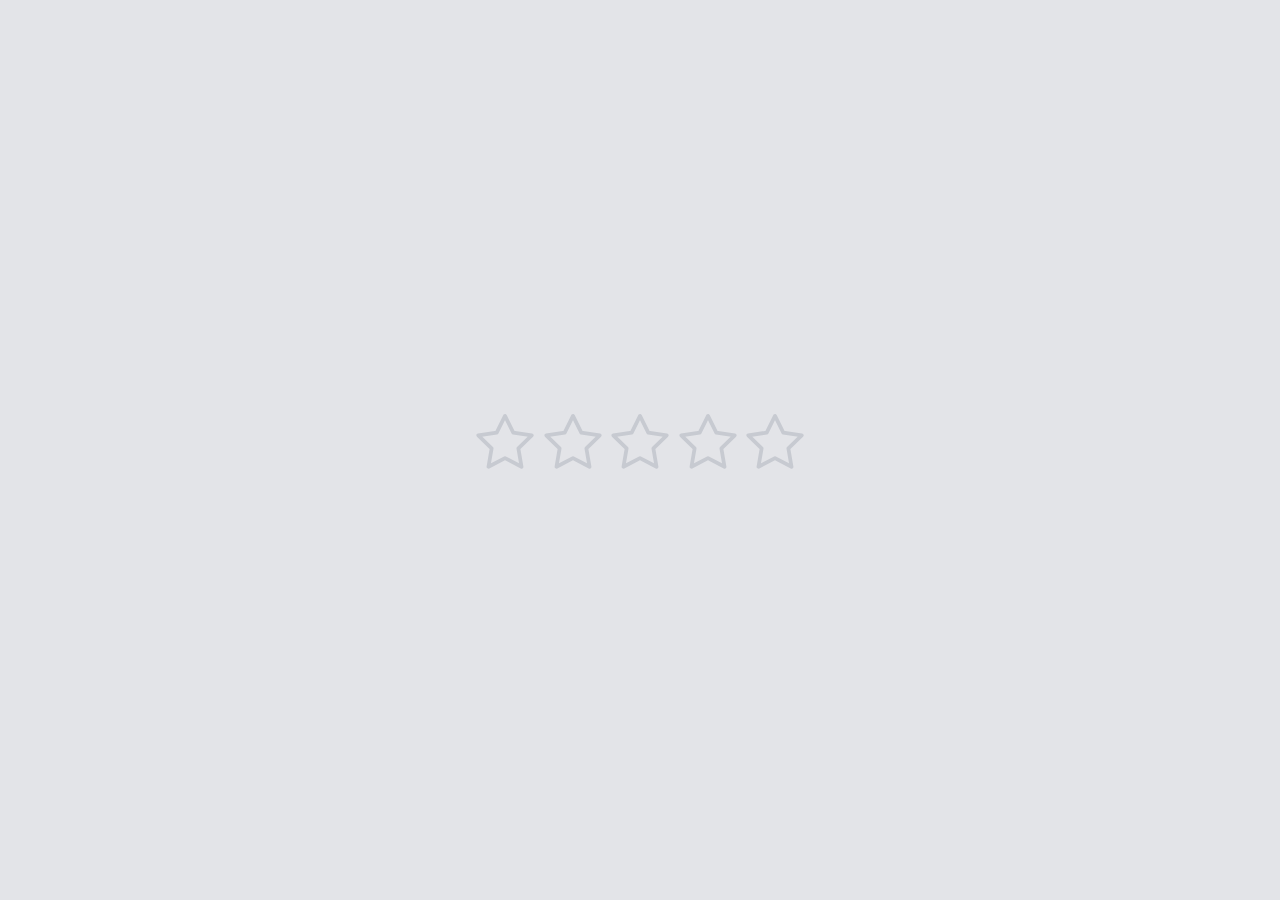
<file: index.html>
<!DOCTYPE html>
<html lang="en">
  <head>
    <meta charset="UTF-8">
    <meta name="viewport" content="width=device-width, initial-scale=1, viewport-fit=cover">
    <title>Star Rating Animation</title>
    <link rel="stylesheet" href="style.css">
  </head>
  <body>
    <form class="rating">
      <div class="rating__stars">
        <input id="rating-1" class="rating__input rating__input-1" type="radio" name="rating" value="1">
        <input id="rating-2" class="rating__input rating__input-2" type="radio" name="rating" value="2">
        <input id="rating-3" class="rating__input rating__input-3" type="radio" name="rating" value="3">
        <input id="rating-4" class="rating__input rating__input-4" type="radio" name="rating" value="4">
        <input id="rating-5" class="rating__input rating__input-5" type="radio" name="rating" value="5">
        <label class="rating__label" for="rating-1">
          <svg class="rating__star" width="32" height="32" viewBox="0 0 32 32" aria-hidden="true">
            <g transform="translate(16,16)">
              <circle class="rating__star-ring" fill="none" stroke="#000" stroke-width="16" r="8" transform="scale(0)" />
            </g>
            <g stroke="#000" stroke-width="2" stroke-linecap="round" stroke-linejoin="round">
              <g transform="translate(16,16) rotate(180)">
                <polygon class="rating__star-stroke" points="0,15 4.41,6.07 14.27,4.64 7.13,-2.32 8.82,-12.14 0,-7.5 -8.82,-12.14 -7.13,-2.32 -14.27,4.64 -4.41,6.07" fill="none" />
                <polygon class="rating__star-fill" points="0,15 4.41,6.07 14.27,4.64 7.13,-2.32 8.82,-12.14 0,-7.5 -8.82,-12.14 -7.13,-2.32 -14.27,4.64 -4.41,6.07" fill="#000" />
              </g>
              <g transform="translate(16,16)" stroke-dasharray="12 12" stroke-dashoffset="12">
                <polyline class="rating__star-line" transform="rotate(0)" points="0 4,0 16" />
                <polyline class="rating__star-line" transform="rotate(72)" points="0 4,0 16" />
                <polyline class="rating__star-line" transform="rotate(144)" points="0 4,0 16" />
                <polyline class="rating__star-line" transform="rotate(216)" points="0 4,0 16" />
                <polyline class="rating__star-line" transform="rotate(288)" points="0 4,0 16" />
              </g>
            </g>
          </svg>
          <span class="rating__sr">1 star—Terrible</span>
        </label>
        <label class="rating__label" for="rating-2">
          <svg class="rating__star" width="32" height="32" viewBox="0 0 32 32" aria-hidden="true">
            <g transform="translate(16,16)">
              <circle class="rating__star-ring" fill="none" stroke="#000" stroke-width="16" r="8" transform="scale(0)" />
            </g>
            <g stroke="#000" stroke-width="2" stroke-linecap="round" stroke-linejoin="round">
              <g transform="translate(16,16) rotate(180)">
                <polygon class="rating__star-stroke" points="0,15 4.41,6.07 14.27,4.64 7.13,-2.32 8.82,-12.14 0,-7.5 -8.82,-12.14 -7.13,-2.32 -14.27,4.64 -4.41,6.07" fill="none" />
                <polygon class="rating__star-fill" points="0,15 4.41,6.07 14.27,4.64 7.13,-2.32 8.82,-12.14 0,-7.5 -8.82,-12.14 -7.13,-2.32 -14.27,4.64 -4.41,6.07" fill="#000" />
              </g>
              <g transform="translate(16,16)" stroke-dasharray="12 12" stroke-dashoffset="12">
                <polyline class="rating__star-line" transform="rotate(0)" points="0 4,0 16" />
                <polyline class="rating__star-line" transform="rotate(72)" points="0 4,0 16" />
                <polyline class="rating__star-line" transform="rotate(144)" points="0 4,0 16" />
                <polyline class="rating__star-line" transform="rotate(216)" points="0 4,0 16" />
                <polyline class="rating__star-line" transform="rotate(288)" points="0 4,0 16" />
              </g>
            </g>
          </svg>
          <span class="rating__sr">2 stars—Bad</span>
        </label>
        <label class="rating__label" for="rating-3">
          <svg class="rating__star" width="32" height="32" viewBox="0 0 32 32" aria-hidden="true">
            <g transform="translate(16,16)">
              <circle class="rating__star-ring" fill="none" stroke="#000" stroke-width="16" r="8" transform="scale(0)" />
            </g>
            <g stroke="#000" stroke-width="2" stroke-linecap="round" stroke-linejoin="round">
              <g transform="translate(16,16) rotate(180)">
                <polygon class="rating__star-stroke" points="0,15 4.41,6.07 14.27,4.64 7.13,-2.32 8.82,-12.14 0,-7.5 -8.82,-12.14 -7.13,-2.32 -14.27,4.64 -4.41,6.07" fill="none" />
                <polygon class="rating__star-fill" points="0,15 4.41,6.07 14.27,4.64 7.13,-2.32 8.82,-12.14 0,-7.5 -8.82,-12.14 -7.13,-2.32 -14.27,4.64 -4.41,6.07" fill="#000" />
              </g>
              <g transform="translate(16,16)" stroke-dasharray="12 12" stroke-dashoffset="12">
                <polyline class="rating__star-line" transform="rotate(0)" points="0 4,0 16" />
                <polyline class="rating__star-line" transform="rotate(72)" points="0 4,0 16" />
                <polyline class="rating__star-line" transform="rotate(144)" points="0 4,0 16" />
                <polyline class="rating__star-line" transform="rotate(216)" points="0 4,0 16" />
                <polyline class="rating__star-line" transform="rotate(288)" points="0 4,0 16" />
              </g>
            </g>
          </svg>
          <span class="rating__sr">3 stars—OK</span>
        </label>
        <label class="rating__label" for="rating-4">
          <svg class="rating__star" width="32" height="32" viewBox="0 0 32 32" aria-hidden="true">
            <g transform="translate(16,16)">
              <circle class="rating__star-ring" fill="none" stroke="#000" stroke-width="16" r="8" transform="scale(0)" />
            </g>
            <g stroke="#000" stroke-width="2" stroke-linecap="round" stroke-linejoin="round">
              <g transform="translate(16,16) rotate(180)">
                <polygon class="rating__star-stroke" points="0,15 4.41,6.07 14.27,4.64 7.13,-2.32 8.82,-12.14 0,-7.5 -8.82,-12.14 -7.13,-2.32 -14.27,4.64 -4.41,6.07" fill="none" />
                <polygon class="rating__star-fill" points="0,15 4.41,6.07 14.27,4.64 7.13,-2.32 8.82,-12.14 0,-7.5 -8.82,-12.14 -7.13,-2.32 -14.27,4.64 -4.41,6.07" fill="#000" />
              </g>
              <g transform="translate(16,16)" stroke-dasharray="12 12" stroke-dashoffset="12">
                <polyline class="rating__star-line" transform="rotate(0)" points="0 4,0 16" />
                <polyline class="rating__star-line" transform="rotate(72)" points="0 4,0 16" />
                <polyline class="rating__star-line" transform="rotate(144)" points="0 4,0 16" />
                <polyline class="rating__star-line" transform="rotate(216)" points="0 4,0 16" />
                <polyline class="rating__star-line" transform="rotate(288)" points="0 4,0 16" />
              </g>
            </g>
          </svg>
          <span class="rating__sr">4 stars—Good</span>
        </label>
        <label class="rating__label" for="rating-5">
          <svg class="rating__star" width="32" height="32" viewBox="0 0 32 32" aria-hidden="true">
            <g transform="translate(16,16)">
              <circle class="rating__star-ring" fill="none" stroke="#000" stroke-width="16" r="8" transform="scale(0)" />
            </g>
            <g stroke="#000" stroke-width="2" stroke-linecap="round" stroke-linejoin="round">
              <g transform="translate(16,16) rotate(180)">
                <polygon class="rating__star-stroke" points="0,15 4.41,6.07 14.27,4.64 7.13,-2.32 8.82,-12.14 0,-7.5 -8.82,-12.14 -7.13,-2.32 -14.27,4.64 -4.41,6.07" fill="none" />
                <polygon class="rating__star-fill" points="0,15 4.41,6.07 14.27,4.64 7.13,-2.32 8.82,-12.14 0,-7.5 -8.82,-12.14 -7.13,-2.32 -14.27,4.64 -4.41,6.07" fill="#000" />
              </g>
              <g transform="translate(16,16)" stroke-dasharray="12 12" stroke-dashoffset="12">
                <polyline class="rating__star-line" transform="rotate(0)" points="0 4,0 16" />
                <polyline class="rating__star-line" transform="rotate(72)" points="0 4,0 16" />
                <polyline class="rating__star-line" transform="rotate(144)" points="0 4,0 16" />
                <polyline class="rating__star-line" transform="rotate(216)" points="0 4,0 16" />
                <polyline class="rating__star-line" transform="rotate(288)" points="0 4,0 16" />
              </g>
            </g>
          </svg>
          <span class="rating__sr">5 stars—Excellent</span>
        </label>
        <p class="rating__display" data-rating="1" hidden>Terrible</p>
        <p class="rating__display" data-rating="2" hidden>Bad</p>
        <p class="rating__display" data-rating="3" hidden>OK</p>
        <p class="rating__display" data-rating="4" hidden>Good</p>
        <p class="rating__display" data-rating="5" hidden>Excellent</p>
      </div>
    </form>

    <script src="script.js"></script>
  </body>
</html>
</file>
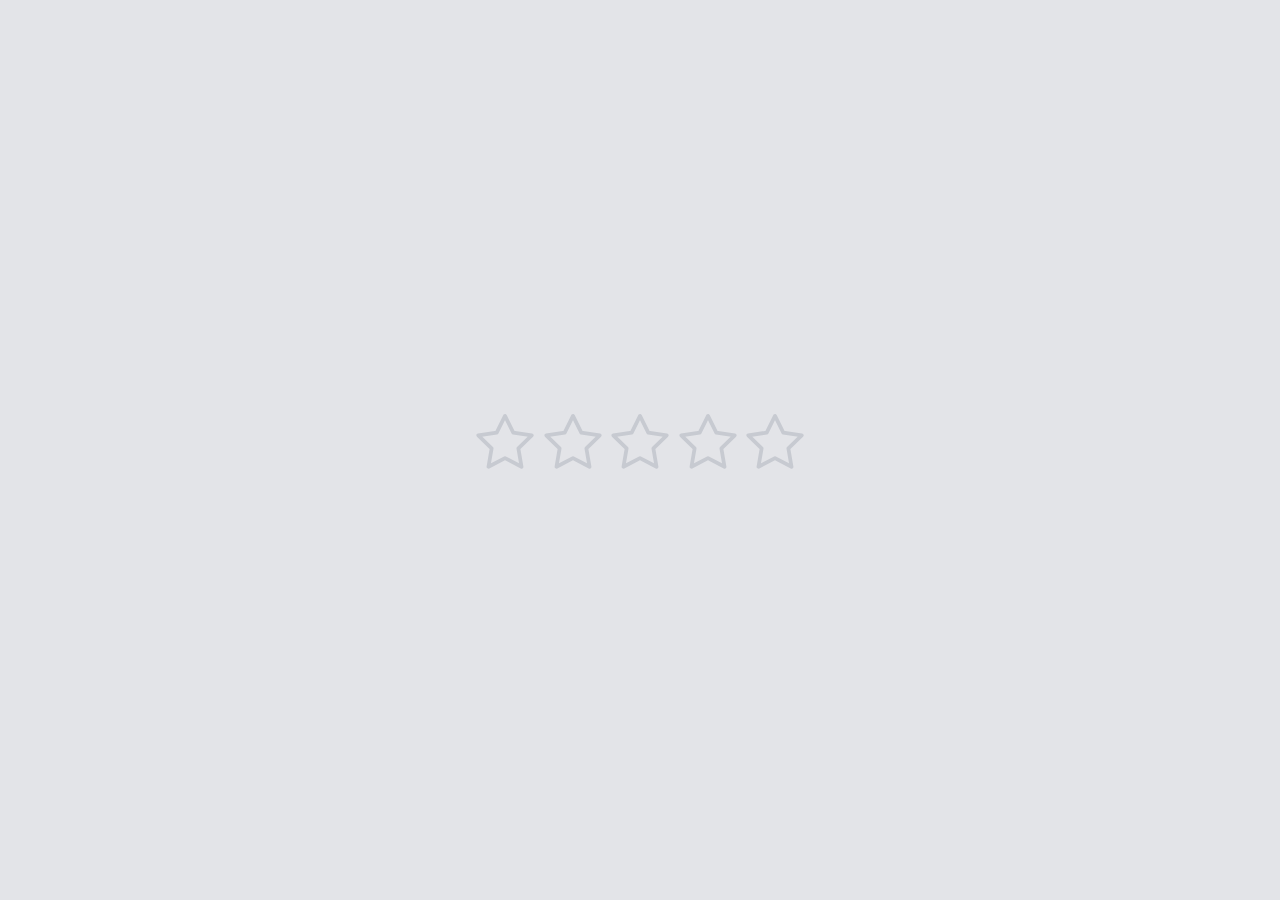
<file: star-rating-animation.html>
<!DOCTYPE html>
<html lang="en">
  <head>
    <meta charset="UTF-8">
    <meta name="viewport" content="width=device-width, initial-scale=1, viewport-fit=cover">
    <title>Star Rating Animation</title>
    <style>
      * {
        border: 0;
        box-sizing: border-box;
        margin: 0;
        padding: 0;
      }

      :root {
        --bg: #e3e4e8;
        --fg: #17181c;
        --primary: #255ff4;
        --yellow: #f4a825;
        --yellow-t: rgba(244, 168, 37, 0);
        --bezier: cubic-bezier(0.42,0,0.58,1);
        --trans-dur: 0.3s;
        font-size: calc(24px + (30 - 24) * (100vw - 320px) / (1280 - 320));
      }

      body {
        background-color: var(--bg);
        color: var(--fg);
        font: 1em/1.5 "DM Sans", sans-serif;
        display: flex;
        height: 100vh;
        transition: background-color var(--trans-dur), color var(--trans-dur);
      }

      .rating {
        margin: auto;
      }
      .rating__display {
        font-size: 1em;
        font-weight: 500;
        min-height: 1.25em;
        position: absolute;
        top: 100%;
        width: 100%;
        text-align: center;
      }
      .rating__stars {
        display: flex;
        padding-bottom: 0.375em;
        position: relative;
      }
      .rating__star {
        display: block;
        overflow: visible;
        pointer-events: none;
        width: 2em;
        height: 2em;
      }
      .rating__star-ring, .rating__star-fill, .rating__star-line, .rating__star-stroke {
        animation-duration: 1s;
        animation-timing-function: ease-in-out;
        animation-fill-mode: forwards;
      }
      .rating__star-ring, .rating__star-fill, .rating__star-line {
        stroke: var(--yellow);
      }
      .rating__star-fill {
        fill: var(--yellow);
        transform: scale(0);
        transition: fill var(--trans-dur) var(--bezier), transform var(--trans-dur) var(--bezier);
      }
      .rating__star-line {
        stroke-dasharray: 12 13;
        stroke-dashoffset: -13;
      }
      .rating__star-stroke {
        stroke: #c7cad1;
        transition: stroke var(--trans-dur);
      }
      .rating__label {
        cursor: pointer;
        padding: 0.125em;
      }
      .rating__label--delay1 .rating__star-ring, .rating__label--delay1 .rating__star-fill, .rating__label--delay1 .rating__star-line, .rating__label--delay1 .rating__star-stroke {
        animation-delay: 0.05s;
      }
      .rating__label--delay2 .rating__star-ring, .rating__label--delay2 .rating__star-fill, .rating__label--delay2 .rating__star-line, .rating__label--delay2 .rating__star-stroke {
        animation-delay: 0.1s;
      }
      .rating__label--delay3 .rating__star-ring, .rating__label--delay3 .rating__star-fill, .rating__label--delay3 .rating__star-line, .rating__label--delay3 .rating__star-stroke {
        animation-delay: 0.15s;
      }
      .rating__label--delay4 .rating__star-ring, .rating__label--delay4 .rating__star-fill, .rating__label--delay4 .rating__star-line, .rating__label--delay4 .rating__star-stroke {
        animation-delay: 0.2s;
      }
      .rating__input {
        position: absolute;
        -webkit-appearance: none;
        appearance: none;
      }
      .rating__input:hover ~ [data-rating]:not([hidden]) {
        display: none;
      }
      .rating__input-1:hover ~ [data-rating="1"][hidden], .rating__input-2:hover ~ [data-rating="2"][hidden], .rating__input-3:hover ~ [data-rating="3"][hidden], .rating__input-4:hover ~ [data-rating="4"][hidden], .rating__input-5:hover ~ [data-rating="5"][hidden], .rating__input:checked:hover ~ [data-rating]:not([hidden]) {
        display: block;
      }
      .rating__input-1:hover ~ .rating__label:first-of-type .rating__star-stroke, .rating__input-2:hover ~ .rating__label:nth-of-type(-n + 2) .rating__star-stroke, .rating__input-3:hover ~ .rating__label:nth-of-type(-n + 3) .rating__star-stroke, .rating__input-4:hover ~ .rating__label:nth-of-type(-n + 4) .rating__star-stroke, .rating__input-5:hover ~ .rating__label:nth-of-type(-n + 5) .rating__star-stroke {
        stroke: var(--yellow);
        transform: scale(1);
      }
      .rating__input-1:checked ~ .rating__label:first-of-type .rating__star-ring, .rating__input-2:checked ~ .rating__label:nth-of-type(-n + 2) .rating__star-ring, .rating__input-3:checked ~ .rating__label:nth-of-type(-n + 3) .rating__star-ring, .rating__input-4:checked ~ .rating__label:nth-of-type(-n + 4) .rating__star-ring, .rating__input-5:checked ~ .rating__label:nth-of-type(-n + 5) .rating__star-ring {
        animation-name: starRing;
      }
      .rating__input-1:checked ~ .rating__label:first-of-type .rating__star-stroke, .rating__input-2:checked ~ .rating__label:nth-of-type(-n + 2) .rating__star-stroke, .rating__input-3:checked ~ .rating__label:nth-of-type(-n + 3) .rating__star-stroke, .rating__input-4:checked ~ .rating__label:nth-of-type(-n + 4) .rating__star-stroke, .rating__input-5:checked ~ .rating__label:nth-of-type(-n + 5) .rating__star-stroke {
        animation-name: starStroke;
      }
      .rating__input-1:checked ~ .rating__label:first-of-type .rating__star-line, .rating__input-2:checked ~ .rating__label:nth-of-type(-n + 2) .rating__star-line, .rating__input-3:checked ~ .rating__label:nth-of-type(-n + 3) .rating__star-line, .rating__input-4:checked ~ .rating__label:nth-of-type(-n + 4) .rating__star-line, .rating__input-5:checked ~ .rating__label:nth-of-type(-n + 5) .rating__star-line {
        animation-name: starLine;
      }
      .rating__input-1:checked ~ .rating__label:first-of-type .rating__star-fill, .rating__input-2:checked ~ .rating__label:nth-of-type(-n + 2) .rating__star-fill, .rating__input-3:checked ~ .rating__label:nth-of-type(-n + 3) .rating__star-fill, .rating__input-4:checked ~ .rating__label:nth-of-type(-n + 4) .rating__star-fill, .rating__input-5:checked ~ .rating__label:nth-of-type(-n + 5) .rating__star-fill {
        animation-name: starFill;
      }
      .rating__input-1:not(:checked):hover ~ .rating__label:first-of-type .rating__star-fill, .rating__input-2:not(:checked):hover ~ .rating__label:nth-of-type(2) .rating__star-fill, .rating__input-3:not(:checked):hover ~ .rating__label:nth-of-type(3) .rating__star-fill, .rating__input-4:not(:checked):hover ~ .rating__label:nth-of-type(4) .rating__star-fill, .rating__input-5:not(:checked):hover ~ .rating__label:nth-of-type(5) .rating__star-fill {
        fill: var(--yellow-t);
      }
      .rating__sr {
        clip: rect(1px, 1px, 1px, 1px);
        overflow: hidden;
        position: absolute;
        width: 1px;
        height: 1px;
      }

      @media (prefers-color-scheme: dark) {
        :root {
          --bg: #17181c;
          --fg: #e3e4e8;
        }

        .rating__star-stroke {
          stroke: #454954;
        }
      }
      @keyframes starRing {
        from, 20% {
          animation-timing-function: ease-in;
          opacity: 1;
          r: 8px;
          stroke-width: 16px;
          transform: scale(0);
        }
        35% {
          animation-timing-function: ease-out;
          opacity: 0.5;
          r: 8px;
          stroke-width: 16px;
          transform: scale(1);
        }
        50%, to {
          opacity: 0;
          r: 16px;
          stroke-width: 0;
          transform: scale(1);
        }
      }
      @keyframes starFill {
        from, 40% {
          animation-timing-function: ease-out;
          transform: scale(0);
        }
        60% {
          animation-timing-function: ease-in-out;
          transform: scale(1.2);
        }
        80% {
          transform: scale(0.9);
        }
        to {
          transform: scale(1);
        }
      }
      @keyframes starStroke {
        from {
          transform: scale(1);
        }
        20%, to {
          transform: scale(0);
        }
      }
      @keyframes starLine {
        from, 40% {
          animation-timing-function: ease-out;
          stroke-dasharray: 1 23;
          stroke-dashoffset: 1;
        }
        60%, to {
          stroke-dasharray: 12 13;
          stroke-dashoffset: -13;
        }
      }
    </style>
  </head>
  <body>
    <form class="rating">
      <div class="rating__stars">
        <input id="rating-1" class="rating__input rating__input-1" type="radio" name="rating" value="1">
        <input id="rating-2" class="rating__input rating__input-2" type="radio" name="rating" value="2">
        <input id="rating-3" class="rating__input rating__input-3" type="radio" name="rating" value="3">
        <input id="rating-4" class="rating__input rating__input-4" type="radio" name="rating" value="4">
        <input id="rating-5" class="rating__input rating__input-5" type="radio" name="rating" value="5">
        <label class="rating__label" for="rating-1">
          <svg class="rating__star" width="32" height="32" viewBox="0 0 32 32" aria-hidden="true">
            <g transform="translate(16,16)">
              <circle class="rating__star-ring" fill="none" stroke="#000" stroke-width="16" r="8" transform="scale(0)" />
            </g>
            <g stroke="#000" stroke-width="2" stroke-linecap="round" stroke-linejoin="round">
              <g transform="translate(16,16) rotate(180)">
                <polygon class="rating__star-stroke" points="0,15 4.41,6.07 14.27,4.64 7.13,-2.32 8.82,-12.14 0,-7.5 -8.82,-12.14 -7.13,-2.32 -14.27,4.64 -4.41,6.07" fill="none" />
                <polygon class="rating__star-fill" points="0,15 4.41,6.07 14.27,4.64 7.13,-2.32 8.82,-12.14 0,-7.5 -8.82,-12.14 -7.13,-2.32 -14.27,4.64 -4.41,6.07" fill="#000" />
              </g>
              <g transform="translate(16,16)" stroke-dasharray="12 12" stroke-dashoffset="12">
                <polyline class="rating__star-line" transform="rotate(0)" points="0 4,0 16" />
                <polyline class="rating__star-line" transform="rotate(72)" points="0 4,0 16" />
                <polyline class="rating__star-line" transform="rotate(144)" points="0 4,0 16" />
                <polyline class="rating__star-line" transform="rotate(216)" points="0 4,0 16" />
                <polyline class="rating__star-line" transform="rotate(288)" points="0 4,0 16" />
              </g>
            </g>
          </svg>
          <span class="rating__sr">1 star—Terrible</span>
        </label>
        <label class="rating__label" for="rating-2">
          <svg class="rating__star" width="32" height="32" viewBox="0 0 32 32" aria-hidden="true">
            <g transform="translate(16,16)">
              <circle class="rating__star-ring" fill="none" stroke="#000" stroke-width="16" r="8" transform="scale(0)" />
            </g>
            <g stroke="#000" stroke-width="2" stroke-linecap="round" stroke-linejoin="round">
              <g transform="translate(16,16) rotate(180)">
                <polygon class="rating__star-stroke" points="0,15 4.41,6.07 14.27,4.64 7.13,-2.32 8.82,-12.14 0,-7.5 -8.82,-12.14 -7.13,-2.32 -14.27,4.64 -4.41,6.07" fill="none" />
                <polygon class="rating__star-fill" points="0,15 4.41,6.07 14.27,4.64 7.13,-2.32 8.82,-12.14 0,-7.5 -8.82,-12.14 -7.13,-2.32 -14.27,4.64 -4.41,6.07" fill="#000" />
              </g>
              <g transform="translate(16,16)" stroke-dasharray="12 12" stroke-dashoffset="12">
                <polyline class="rating__star-line" transform="rotate(0)" points="0 4,0 16" />
                <polyline class="rating__star-line" transform="rotate(72)" points="0 4,0 16" />
                <polyline class="rating__star-line" transform="rotate(144)" points="0 4,0 16" />
                <polyline class="rating__star-line" transform="rotate(216)" points="0 4,0 16" />
                <polyline class="rating__star-line" transform="rotate(288)" points="0 4,0 16" />
              </g>
            </g>
          </svg>
          <span class="rating__sr">2 stars—Bad</span>
        </label>
        <label class="rating__label" for="rating-3">
          <svg class="rating__star" width="32" height="32" viewBox="0 0 32 32" aria-hidden="true">
            <g transform="translate(16,16)">
              <circle class="rating__star-ring" fill="none" stroke="#000" stroke-width="16" r="8" transform="scale(0)" />
            </g>
            <g stroke="#000" stroke-width="2" stroke-linecap="round" stroke-linejoin="round">
              <g transform="translate(16,16) rotate(180)">
                <polygon class="rating__star-stroke" points="0,15 4.41,6.07 14.27,4.64 7.13,-2.32 8.82,-12.14 0,-7.5 -8.82,-12.14 -7.13,-2.32 -14.27,4.64 -4.41,6.07" fill="none" />
                <polygon class="rating__star-fill" points="0,15 4.41,6.07 14.27,4.64 7.13,-2.32 8.82,-12.14 0,-7.5 -8.82,-12.14 -7.13,-2.32 -14.27,4.64 -4.41,6.07" fill="#000" />
              </g>
              <g transform="translate(16,16)" stroke-dasharray="12 12" stroke-dashoffset="12">
                <polyline class="rating__star-line" transform="rotate(0)" points="0 4,0 16" />
                <polyline class="rating__star-line" transform="rotate(72)" points="0 4,0 16" />
                <polyline class="rating__star-line" transform="rotate(144)" points="0 4,0 16" />
                <polyline class="rating__star-line" transform="rotate(216)" points="0 4,0 16" />
                <polyline class="rating__star-line" transform="rotate(288)" points="0 4,0 16" />
              </g>
            </g>
          </svg>
          <span class="rating__sr">3 stars—OK</span>
        </label>
        <label class="rating__label" for="rating-4">
          <svg class="rating__star" width="32" height="32" viewBox="0 0 32 32" aria-hidden="true">
            <g transform="translate(16,16)">
              <circle class="rating__star-ring" fill="none" stroke="#000" stroke-width="16" r="8" transform="scale(0)" />
            </g>
            <g stroke="#000" stroke-width="2" stroke-linecap="round" stroke-linejoin="round">
              <g transform="translate(16,16) rotate(180)">
                <polygon class="rating__star-stroke" points="0,15 4.41,6.07 14.27,4.64 7.13,-2.32 8.82,-12.14 0,-7.5 -8.82,-12.14 -7.13,-2.32 -14.27,4.64 -4.41,6.07" fill="none" />
                <polygon class="rating__star-fill" points="0,15 4.41,6.07 14.27,4.64 7.13,-2.32 8.82,-12.14 0,-7.5 -8.82,-12.14 -7.13,-2.32 -14.27,4.64 -4.41,6.07" fill="#000" />
              </g>
              <g transform="translate(16,16)" stroke-dasharray="12 12" stroke-dashoffset="12">
                <polyline class="rating__star-line" transform="rotate(0)" points="0 4,0 16" />
                <polyline class="rating__star-line" transform="rotate(72)" points="0 4,0 16" />
                <polyline class="rating__star-line" transform="rotate(144)" points="0 4,0 16" />
                <polyline class="rating__star-line" transform="rotate(216)" points="0 4,0 16" />
                <polyline class="rating__star-line" transform="rotate(288)" points="0 4,0 16" />
              </g>
            </g>
          </svg>
          <span class="rating__sr">4 stars—Good</span>
        </label>
        <label class="rating__label" for="rating-5">
          <svg class="rating__star" width="32" height="32" viewBox="0 0 32 32" aria-hidden="true">
            <g transform="translate(16,16)">
              <circle class="rating__star-ring" fill="none" stroke="#000" stroke-width="16" r="8" transform="scale(0)" />
            </g>
            <g stroke="#000" stroke-width="2" stroke-linecap="round" stroke-linejoin="round">
              <g transform="translate(16,16) rotate(180)">
                <polygon class="rating__star-stroke" points="0,15 4.41,6.07 14.27,4.64 7.13,-2.32 8.82,-12.14 0,-7.5 -8.82,-12.14 -7.13,-2.32 -14.27,4.64 -4.41,6.07" fill="none" />
                <polygon class="rating__star-fill" points="0,15 4.41,6.07 14.27,4.64 7.13,-2.32 8.82,-12.14 0,-7.5 -8.82,-12.14 -7.13,-2.32 -14.27,4.64 -4.41,6.07" fill="#000" />
              </g>
              <g transform="translate(16,16)" stroke-dasharray="12 12" stroke-dashoffset="12">
                <polyline class="rating__star-line" transform="rotate(0)" points="0 4,0 16" />
                <polyline class="rating__star-line" transform="rotate(72)" points="0 4,0 16" />
                <polyline class="rating__star-line" transform="rotate(144)" points="0 4,0 16" />
                <polyline class="rating__star-line" transform="rotate(216)" points="0 4,0 16" />
                <polyline class="rating__star-line" transform="rotate(288)" points="0 4,0 16" />
              </g>
            </g>
          </svg>
          <span class="rating__sr">5 stars—Excellent</span>
        </label>
        <p class="rating__display" data-rating="1" hidden>Terrible</p>
        <p class="rating__display" data-rating="2" hidden>Bad</p>
        <p class="rating__display" data-rating="3" hidden>OK</p>
        <p class="rating__display" data-rating="4" hidden>Good</p>
        <p class="rating__display" data-rating="5" hidden>Excellent</p>
      </div>
    </form>

    <script>
      window.addEventListener("DOMContentLoaded",() => {
        const starRating = new StarRating("form");
      });

      class StarRating {
        constructor(qs) {
          this.ratings = [
            {id: 1, name: "Terrible"},
            {id: 2, name: "Bad"},
            {id: 3, name: "OK"},
            {id: 4, name: "Good"},
            {id: 5, name: "Excellent"}
          ];
          this.rating = null;
          this.el = document.querySelector(qs);

          this.init();
        }
        init() {
          this.el?.addEventListener("change",this.updateRating.bind(this));

          // stop Firefox from preserving form data between refreshes
          try {
            this.el?.reset();
          } catch (err) {
            console.error("Element isn’t a form.");
          }
        }
        updateRating(e) {
          // clear animation delays
          Array.from(this.el.querySelectorAll(`[for*="rating"]`)).forEach(el => {
            el.className = "rating__label";
          });

          const ratingObject = this.ratings.find(r => r.id === +e.target.value);
          const prevRatingID = this.rating?.id || 0;

          let delay = 0;
          this.rating = ratingObject;
          this.ratings.forEach(rating => {
            const { id } = rating;

            // add the delays
            const ratingLabel = this.el.querySelector(`[for="rating-${id}"]`);

            if (id > prevRatingID + 1 && id <= this.rating.id) {
              ++delay;
              ratingLabel.classList.add(`rating__label--delay${delay}`);
            }

            // hide ratings to not read, show the one to read
            const ratingTextEl = this.el.querySelector(`[data-rating="${id}"]`);

            if (this.rating.id !== id)
              ratingTextEl.setAttribute("hidden",true);
            else
              ratingTextEl.removeAttribute("hidden");
          });
        }
      }
    </script>
  </body>
</html>
</file>
<file: style.css>
* {
  border: 0;
  box-sizing: border-box;
  margin: 0;
  padding: 0;
}

:root {
  --bg: #e3e4e8;
  --fg: #17181c;
  --primary: #255ff4;
  --yellow: #f4a825;
  --yellow-t: rgba(244, 168, 37, 0);
  --bezier: cubic-bezier(0.42, 0, 0.58, 1);
  --trans-dur: 0.3s;
  font-size: calc(24px + (30 - 24) * (100vw - 320px) / (1280 - 320));
}

body {
  background-color: var(--bg);
  color: var(--fg);
  font: 1em/1.5 "DM Sans", sans-serif;
  display: flex;
  height: 100vh;
  transition: background-color var(--trans-dur), color var(--trans-dur);
}

.rating {
  margin: auto;
}
.rating__display {
  font-size: 1em;
  font-weight: 500;
  min-height: 1.25em;
  position: absolute;
  top: 100%;
  width: 100%;
  text-align: center;
}
.rating__stars {
  display: flex;
  padding-bottom: 0.375em;
  position: relative;
}
.rating__star {
  display: block;
  overflow: visible;
  pointer-events: none;
  width: 2em;
  height: 2em;
}
.rating__star-ring,
.rating__star-fill,
.rating__star-line,
.rating__star-stroke {
  animation-duration: 1s;
  animation-timing-function: ease-in-out;
  animation-fill-mode: forwards;
}
.rating__star-ring,
.rating__star-fill,
.rating__star-line {
  stroke: var(--yellow);
}
.rating__star-fill {
  fill: var(--yellow);
  transform: scale(0);
  transition: fill var(--trans-dur) var(--bezier),
    transform var(--trans-dur) var(--bezier);
}
.rating__star-line {
  stroke-dasharray: 12 13;
  stroke-dashoffset: -13;
}
.rating__star-stroke {
  stroke: #c7cad1;
  transition: stroke var(--trans-dur);
}
.rating__label {
  cursor: pointer;
  padding: 0.125em;
}
.rating__label--delay1 .rating__star-ring,
.rating__label--delay1 .rating__star-fill,
.rating__label--delay1 .rating__star-line,
.rating__label--delay1 .rating__star-stroke {
  animation-delay: 0.05s;
}
.rating__label--delay2 .rating__star-ring,
.rating__label--delay2 .rating__star-fill,
.rating__label--delay2 .rating__star-line,
.rating__label--delay2 .rating__star-stroke {
  animation-delay: 0.1s;
}
.rating__label--delay3 .rating__star-ring,
.rating__label--delay3 .rating__star-fill,
.rating__label--delay3 .rating__star-line,
.rating__label--delay3 .rating__star-stroke {
  animation-delay: 0.15s;
}
.rating__label--delay4 .rating__star-ring,
.rating__label--delay4 .rating__star-fill,
.rating__label--delay4 .rating__star-line,
.rating__label--delay4 .rating__star-stroke {
  animation-delay: 0.2s;
}
.rating__input {
  position: absolute;
  -webkit-appearance: none;
  appearance: none;
}
.rating__input:hover ~ [data-rating]:not([hidden]) {
  display: none;
}
.rating__input-1:hover ~ [data-rating="1"][hidden],
.rating__input-2:hover ~ [data-rating="2"][hidden],
.rating__input-3:hover ~ [data-rating="3"][hidden],
.rating__input-4:hover ~ [data-rating="4"][hidden],
.rating__input-5:hover ~ [data-rating="5"][hidden],
.rating__input:checked:hover ~ [data-rating]:not([hidden]) {
  display: block;
}
.rating__input-1:hover ~ .rating__label:first-of-type .rating__star-stroke,
.rating__input-2:hover
  ~ .rating__label:nth-of-type(-n + 2)
  .rating__star-stroke,
.rating__input-3:hover
  ~ .rating__label:nth-of-type(-n + 3)
  .rating__star-stroke,
.rating__input-4:hover
  ~ .rating__label:nth-of-type(-n + 4)
  .rating__star-stroke,
.rating__input-5:hover
  ~ .rating__label:nth-of-type(-n + 5)
  .rating__star-stroke {
  stroke: var(--yellow);
  transform: scale(1);
}
.rating__input-1:checked ~ .rating__label:first-of-type .rating__star-ring,
.rating__input-2:checked
  ~ .rating__label:nth-of-type(-n + 2)
  .rating__star-ring,
.rating__input-3:checked
  ~ .rating__label:nth-of-type(-n + 3)
  .rating__star-ring,
.rating__input-4:checked
  ~ .rating__label:nth-of-type(-n + 4)
  .rating__star-ring,
.rating__input-5:checked
  ~ .rating__label:nth-of-type(-n + 5)
  .rating__star-ring {
  animation-name: starRing;
}
.rating__input-1:checked ~ .rating__label:first-of-type .rating__star-stroke,
.rating__input-2:checked
  ~ .rating__label:nth-of-type(-n + 2)
  .rating__star-stroke,
.rating__input-3:checked
  ~ .rating__label:nth-of-type(-n + 3)
  .rating__star-stroke,
.rating__input-4:checked
  ~ .rating__label:nth-of-type(-n + 4)
  .rating__star-stroke,
.rating__input-5:checked
  ~ .rating__label:nth-of-type(-n + 5)
  .rating__star-stroke {
  animation-name: starStroke;
}
.rating__input-1:checked ~ .rating__label:first-of-type .rating__star-line,
.rating__input-2:checked
  ~ .rating__label:nth-of-type(-n + 2)
  .rating__star-line,
.rating__input-3:checked
  ~ .rating__label:nth-of-type(-n + 3)
  .rating__star-line,
.rating__input-4:checked
  ~ .rating__label:nth-of-type(-n + 4)
  .rating__star-line,
.rating__input-5:checked
  ~ .rating__label:nth-of-type(-n + 5)
  .rating__star-line {
  animation-name: starLine;
}
.rating__input-1:checked ~ .rating__label:first-of-type .rating__star-fill,
.rating__input-2:checked
  ~ .rating__label:nth-of-type(-n + 2)
  .rating__star-fill,
.rating__input-3:checked
  ~ .rating__label:nth-of-type(-n + 3)
  .rating__star-fill,
.rating__input-4:checked
  ~ .rating__label:nth-of-type(-n + 4)
  .rating__star-fill,
.rating__input-5:checked
  ~ .rating__label:nth-of-type(-n + 5)
  .rating__star-fill {
  animation-name: starFill;
}
.rating__input-1:not(:checked):hover
  ~ .rating__label:first-of-type
  .rating__star-fill,
.rating__input-2:not(:checked):hover
  ~ .rating__label:nth-of-type(2)
  .rating__star-fill,
.rating__input-3:not(:checked):hover
  ~ .rating__label:nth-of-type(3)
  .rating__star-fill,
.rating__input-4:not(:checked):hover
  ~ .rating__label:nth-of-type(4)
  .rating__star-fill,
.rating__input-5:not(:checked):hover
  ~ .rating__label:nth-of-type(5)
  .rating__star-fill {
  fill: var(--yellow-t);
}
.rating__sr {
  clip: rect(1px, 1px, 1px, 1px);
  overflow: hidden;
  position: absolute;
  width: 1px;
  height: 1px;
}

@media (prefers-color-scheme: dark) {
  :root {
    --bg: #17181c;
    --fg: #e3e4e8;
  }

  .rating__star-stroke {
    stroke: #454954;
  }
}
@keyframes starRing {
  from,
  20% {
    animation-timing-function: ease-in;
    opacity: 1;
    r: 8px;
    stroke-width: 16px;
    transform: scale(0);
  }
  35% {
    animation-timing-function: ease-out;
    opacity: 0.5;
    r: 8px;
    stroke-width: 16px;
    transform: scale(1);
  }
  50%,
  to {
    opacity: 0;
    r: 16px;
    stroke-width: 0;
    transform: scale(1);
  }
}
@keyframes starFill {
  from,
  40% {
    animation-timing-function: ease-out;
    transform: scale(0);
  }
  60% {
    animation-timing-function: ease-in-out;
    transform: scale(1.2);
  }
  80% {
    transform: scale(0.9);
  }
  to {
    transform: scale(1);
  }
}
@keyframes starStroke {
  from {
    transform: scale(1);
  }
  20%,
  to {
    transform: scale(0);
  }
}
@keyframes starLine {
  from,
  40% {
    animation-timing-function: ease-out;
    stroke-dasharray: 1 23;
    stroke-dashoffset: 1;
  }
  60%,
  to {
    stroke-dasharray: 12 13;
    stroke-dashoffset: -13;
  }
}
</file>
